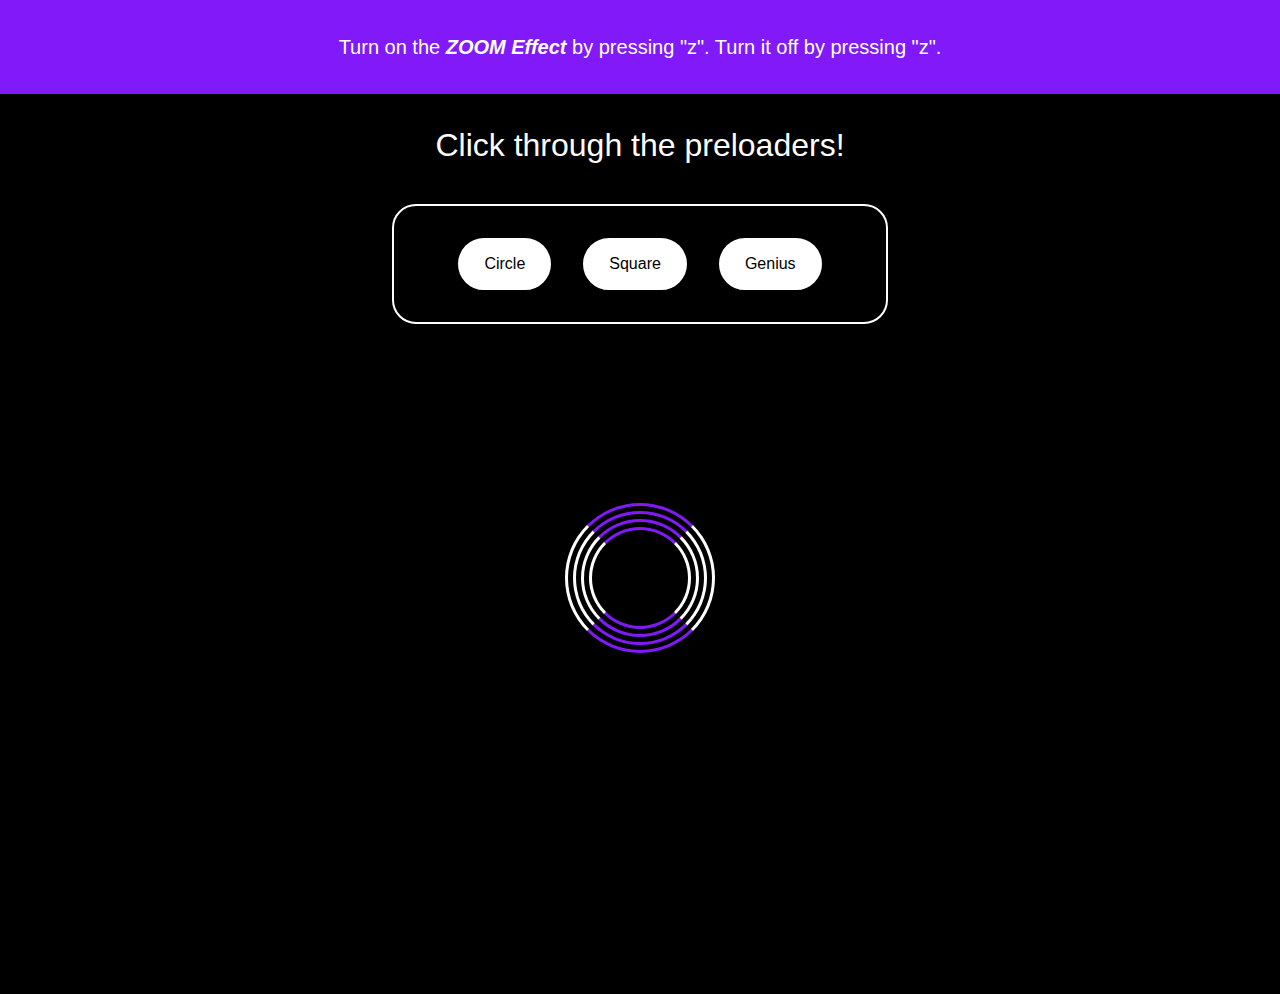
<file: index.html>
<!DOCTYPE html>
<html lang="en">
<head>
    <meta charset="UTF-8">
    <meta http-equiv="X-UA-Compatible" content="IE=edge">
    <meta name="viewport" content="width=device-width, initial-scale=1.0">
    <link rel="stylesheet" href="style.css">
    <link rel="stylesheet" href="https://stackpath.bootstrapcdn.com/bootstrap/4.3.1/css/bootstrap.min.css">
    <title>Assignement 4</title>
</head>
<body>

    <!-- Zoom Functionality -->
    <div class="zoom">
        <p>Turn on the <span>ZOOM Effect</span> by pressing "z". Turn it off by pressing "z".</p>
    </div>

    <!-- Preloader -->
    <div id="loader-circle">
        <div class="circle">
            <div class="circle">
                <div class="circle">
                    <div class="circle">

                    </div>
                </div>
            </div>
        </div>
    </div>

    <!-- Header -->
    <section class="header">
        <h2>Click through the preloaders!</h2>
        <div class="header-button-box">
            <div class="header-button">
                <a href="index.html" class="header-button">Circle</a>
            </div>
            <div class="header-button">
                <a href="square.html" class="header-button">Square</a>
            </div>
            <div class="header-button">
                <a href="genius.html" class="header-button">Genius</a>
            </div>
        </div>
    </section>

    <!-- Javascript -->
    <script>
        const { body } = document;

        let zoomActivated = false;

        window.addEventListener('keydown', (e) => {
            if(e.key === 'z') {
                zoomActivated = !zoomActivated;
            }
        });

        window.addEventListener('mousemove', (e) => {
            const { clientX: x, clientY: y } = e;
            
            if(zoomActivated) {
                body.style.transform = 'scale(2)';
                body.style.transformOrigin = `${x}px ${y}px`;
            } else {
                body.style.transform = 'none';
            }
        });
    </script>
    
</body>
</html>
</file>
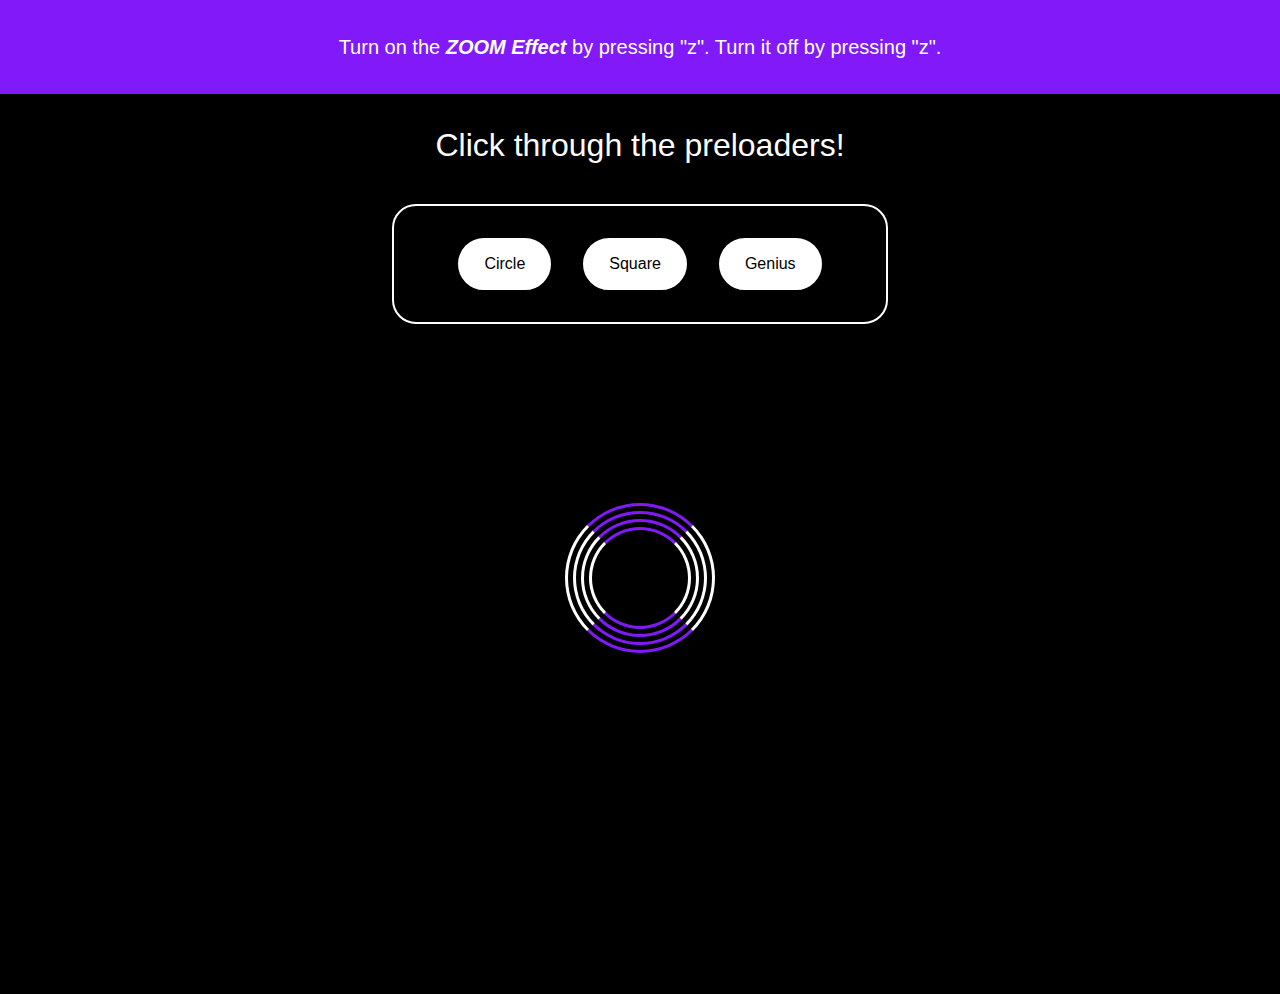
<file: circle.html>
<!DOCTYPE html>
<html lang="en">
<head>
    <meta charset="UTF-8">
    <meta http-equiv="X-UA-Compatible" content="IE=edge">
    <meta name="viewport" content="width=device-width, initial-scale=1.0">
    <link rel="stylesheet" href="style.css">
    <link rel="stylesheet" href="https://stackpath.bootstrapcdn.com/bootstrap/4.3.1/css/bootstrap.min.css">
    <title>Assignement 4</title>
</head>
<body>

    <!-- Zoom Functionality -->
    <div class="zoom">
        <p>Turn on the <span>ZOOM Effect</span> by pressing "z". Turn it off by pressing "z".</p>
    </div>

    <!-- Preloader -->
    <div id="loader-circle">
        <div class="circle">
            <div class="circle">
                <div class="circle">
                    <div class="circle">

                    </div>
                </div>
            </div>
        </div>
    </div>

    <!-- Header -->
    <section class="header">
        <h2>Click through the preloaders!</h2>
        <div class="header-button-box">
            <div class="header-button">
                <a href="circle.html" class="header-button">Circle</a>
            </div>
            <div class="header-button">
                <a href="square.html" class="header-button">Square</a>
            </div>
            <div class="header-button">
                <a href="genius.html" class="header-button">Genius</a>
            </div>
        </div>
    </section>

    <!-- Javascript -->
    <script>
        const { body } = document;

        let zoomActivated = false;

        window.addEventListener('keydown', (e) => {
            if(e.key === 'z') {
                zoomActivated = !zoomActivated;
            }
        });

        window.addEventListener('mousemove', (e) => {
            const { clientX: x, clientY: y } = e;
            
            if(zoomActivated) {
                body.style.transform = 'scale(2)';
                body.style.transformOrigin = `${x}px ${y}px`;
            } else {
                body.style.transform = 'none';
            }
        });
    </script>
    
</body>
</html>
</file>
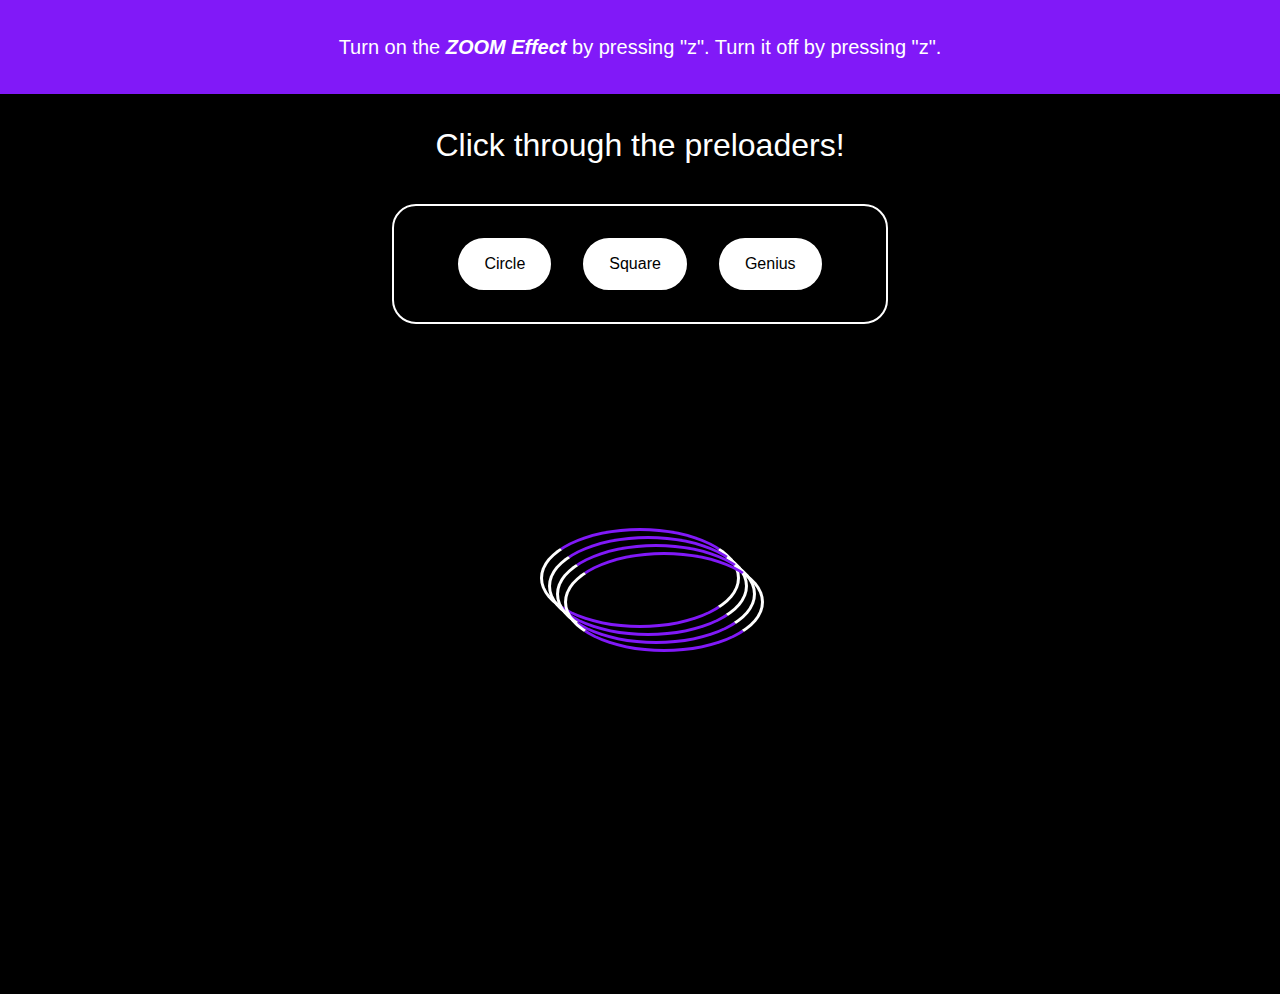
<file: genius.html>
<!DOCTYPE html>
<html lang="en">
<head>
    <meta charset="UTF-8">
    <meta http-equiv="X-UA-Compatible" content="IE=edge">
    <meta name="viewport" content="width=device-width, initial-scale=1.0">
    <link rel="stylesheet" href="style.css">
    <link rel="stylesheet" href="https://stackpath.bootstrapcdn.com/bootstrap/4.3.1/css/bootstrap.min.css">
    <title>Assignement 4</title>
</head>
<body>

    <!-- Zoom Functionality -->
    <div class="zoom">
        <p>Turn on the <span>ZOOM Effect</span> by pressing "z". Turn it off by pressing "z".</p>
    </div>

    <!-- Preloader -->
    <div id="loader-genius">
        <div class="genius">
            <div class="genius">
                <div class="genius">
                    <div class="genius">

                    </div>
                </div>
            </div>
        </div>
    </div>

    <!-- Header -->
    <section class="header">
        <h2>Click through the preloaders!</h2>
        <div class="header-button-box">
            <div class="header-button">
                <a href="index.html" class="header-button">Circle</a>
            </div>
            <div class="header-button">
                <a href="square.html" class="header-button">Square</a>
            </div>
            <div class="header-button">
                <a href="genius.html" class="header-button">Genius</a>
            </div>
        </div>
    </section>

    <!-- Javascript -->
    <script>
        const { body } = document;

        let zoomActivated = false;

        window.addEventListener('keydown', (e) => {
            if(e.key === 'z') {
                zoomActivated = !zoomActivated;
            }
        });

        window.addEventListener('mousemove', (e) => {
            const { clientX: x, clientY: y } = e;
            
            if(zoomActivated) {
                body.style.transform = 'scale(2)';
                body.style.transformOrigin = `${x}px ${y}px`;
            } else {
                body.style.transform = 'none';
            }
        });
    </script>
    
</body>
</html>
</file>
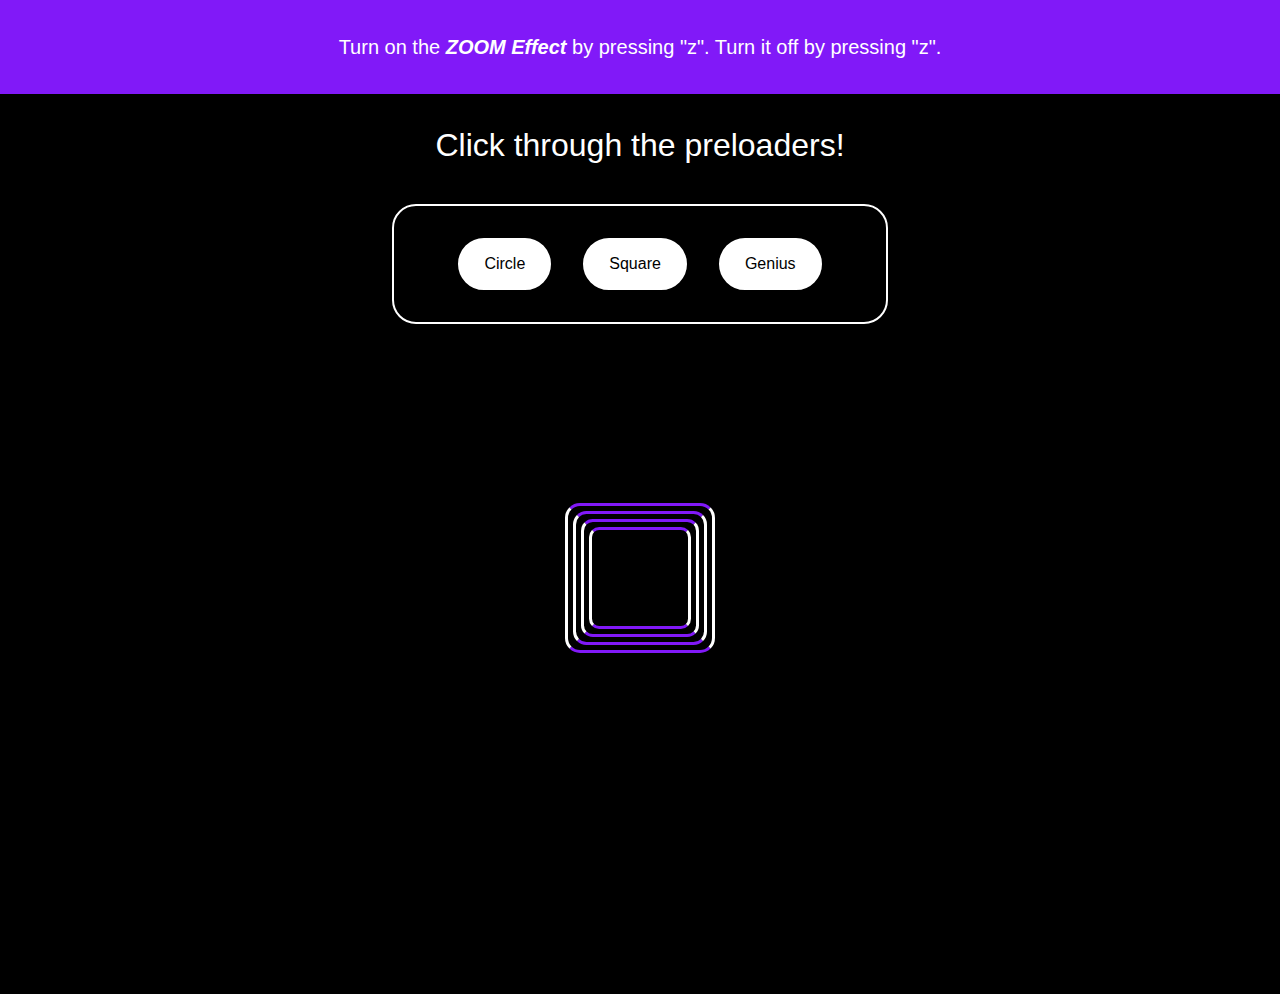
<file: square.html>
<!DOCTYPE html>
<html lang="en">
<head>
    <meta charset="UTF-8">
    <meta http-equiv="X-UA-Compatible" content="IE=edge">
    <meta name="viewport" content="width=device-width, initial-scale=1.0">
    <link rel="stylesheet" href="style.css">
    <link rel="stylesheet" href="https://stackpath.bootstrapcdn.com/bootstrap/4.3.1/css/bootstrap.min.css">
    <title>Assignement 4</title>
</head>
<body>

    <!-- Zoom Functionality -->
    <div class="zoom">
        <p>Turn on the <span>ZOOM Effect</span> by pressing "z". Turn it off by pressing "z".</p>
    </div>

    <!-- Preloader -->
    <div id="loader-square">
        <div class="square">
            <div class="square">
                <div class="square">
                    <div class="square">

                    </div>
                </div>
            </div>
        </div>
    </div>

    <!-- Header -->
    <section class="header">
        <h2>Click through the preloaders!</h2>
        <div class="header-button-box">
            <div class="header-button">
                <a href="index.html" class="header-button">Circle</a>
            </div>
            <div class="header-button">
                <a href="square.html" class="header-button">Square</a>
            </div>
            <div class="header-button">
                <a href="genius.html" class="header-button">Genius</a>
            </div>
        </div>
    </section>

    <!-- Javascript -->
    <script>
        const { body } = document;

        let zoomActivated = false;

        window.addEventListener('keydown', (e) => {
            if(e.key === 'z') {
                zoomActivated = !zoomActivated;
            }
        });

        window.addEventListener('mousemove', (e) => {
            const { clientX: x, clientY: y } = e;
            
            if(zoomActivated) {
                body.style.transform = 'scale(2)';
                body.style.transformOrigin = `${x}px ${y}px`;
            } else {
                body.style.transform = 'none';
            }
        });
    </script>
    
</body>
</html>
</file>
<file: style.css>
body {
    background-color: black;
}

/* Zoom Functionality */
.zoom {
    display: flex;
    justify-content: center;
    align-items: center;
    padding: 2rem 0 1rem 0;
    background-color: rgb(129, 25, 248);
}

.zoom p {
    color: white;
    font-size: 1.25rem;
    font-weight: 400;
    text-align: center;
}

.zoom p span {
    font-style: italic;
    font-weight: 700;
}

/* Header */
.header {
    height: 100vh;
    background-color: black;
    background-size: cover;
    background-clip: border-box;
    display: flex;
    flex-direction: column;
    justify-content: flex-start;
    align-items: center;
}

.header h2 {
    color: white;
    margin-top: 2rem;
}

.header-button-box {
    display: flex;
    justify-content: center;
    align-items: center;
    border: 2px solid white;
    border-radius: 24px;
    padding: 2rem 4rem;
    margin-top: 2rem;
}

.header-button {
    display: flex;
    justify-content: center;
    align-items: center;
}

.header-button:nth-child(2) {
    margin-right: 2rem;
    margin-left: 2rem;
}

/* Button */
.header-button a {
    text-decoration: none;
    border-radius: 32px;
    padding: .75rem 1.5rem;
    font-size: 1rem;
    font-weight: 500;
    transition: .5s ease all;
    border: 2px solid white;
    background-color: white;
    color: black;
}

.header-button a:hover {
    text-decoration: none;
    border: 2px solid white;
    background-color: rgb(129, 25, 248);
    color: white;
}

/* Preloaders */
#loader-circle {
    position: absolute;
    top: 50%;
    left: 50%;
    transform: translate(-50%, -50%);
    width: 150px;
    height: 150px;
    margin-top: 8rem;
}

#loader-square {
    position: absolute;
    top: 50%;
    left: 50%;
    transform: translate(-50%, -50%);
    width: 150px;
    height: 150px;
    margin-top: 8rem;
}
  
#loader-genius {
    display: block;
    position: absolute;
    top: 50%;
    left: 50%;
    transform: translate(-50%, -50%);
    margin-top: 8rem;
}

/* Circle */
.circle {
    padding: 5px;
    width: calc(100% - 0px);
    height: calc(100% - 0px);
    border: 3px solid white;
    border-radius: 50%;
    border-bottom: 3px solid rgb(129, 25, 248);
    border-top: 3px solid rgb(129, 25, 248);
    animation: rotate 4s linear infinite;
}

/* Genius */
.genius {
    padding: 5px;
    width: 200px;
    height: 100px;
    border: 3px solid white;
    border-radius: 50%;
    border-bottom: 3px solid rgb(129, 25, 248);
    border-top: 3px solid rgb(129, 25, 248);
    animation: rotate 4s linear infinite;
}

/* Square */
.square {
    padding: 5px;
    width: calc(100% - 0px);
    height: calc(100% - 0px);
    border: 3px solid white;
    border-radius: 10%;
    border-bottom: 3px solid rgb(129, 25, 248);
    border-top: 3px solid rgb(129, 25, 248);
    animation: rotate 7s linear infinite;
}

/* Keyframes */
@keyframes rotate {
    100% {transform: rotate(360deg);}
}

@keyframes spin {
    0% {
      transform: rotate(0deg);
    }
    100% {
      transform: rotate(360deg);
    }
}

@keyframes loader {
    0% { transform: rotate(0deg);}
    25% { transform: rotate(180deg);}
    50% { transform: rotate(180deg);}
    75% { transform: rotate(360deg);}
    100% { transform: rotate(360deg);}
}

@keyframes loader-inner {
    0% { height: 0%;}
    25% { height: 0%;}
    50% { height: 100%;}
    75% { height: 100%;}
    100% { height: 0%;}
}
</file>
